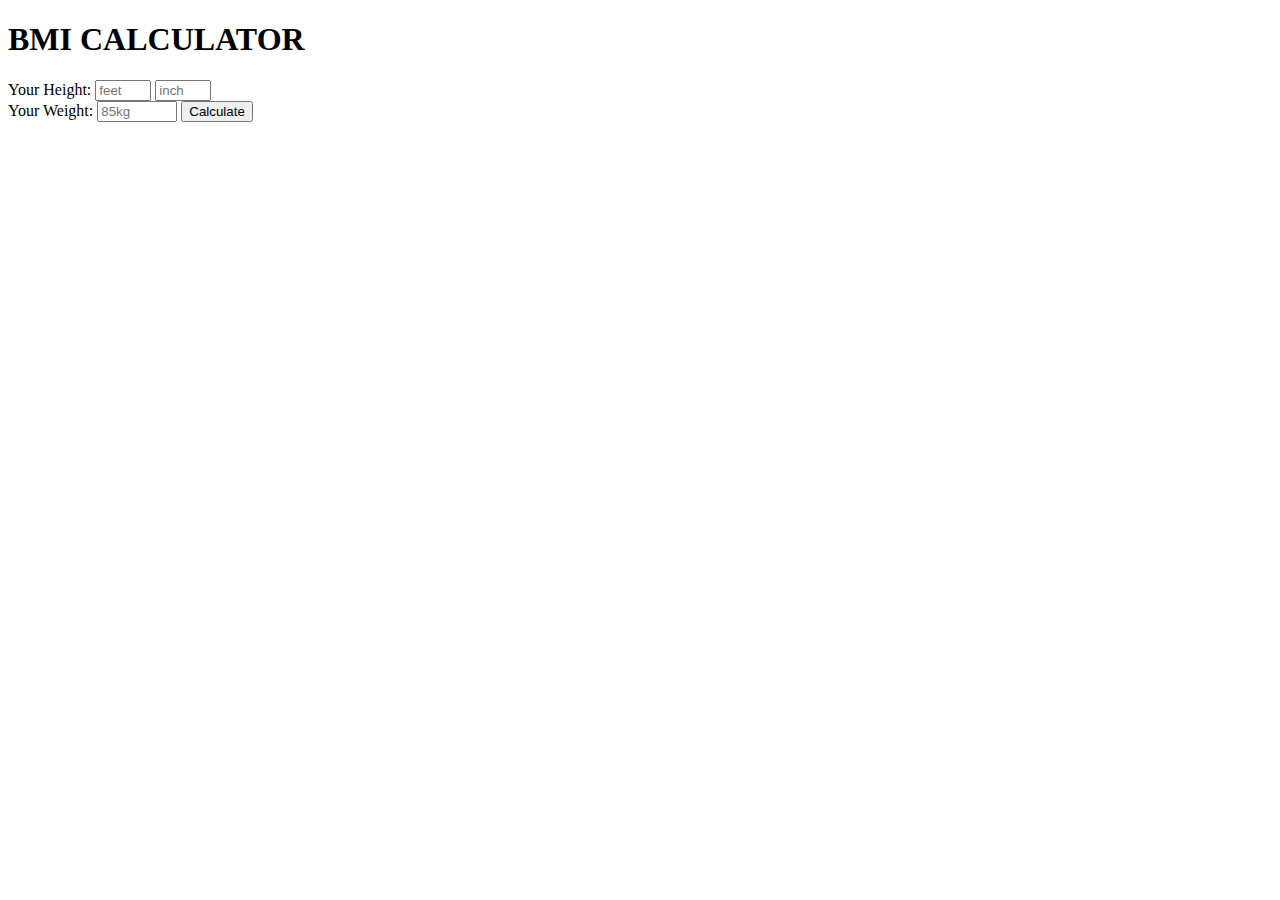
<file: exercises/exercise 2/exercise.html>
<!DOCTYPE html>
<html lang="en">
<head>
    <meta charset="UTF-8">
    <meta name="viewport" content="width=device-width, initial-scale=1.0">
    <title>Document</title>
</head>
<body>
    <h1>BMI CALCULATOR</h1>
    <form onsubmit="calculateBMI(); return false">
        <label for="heightInputFeet">
            Your Height:
        </label>
        <input required id="heightInputFeet" type="number" min="0" max="10" placeholder="feet">
        <input required id="heightInputInch" type="number" min="0" max="11" placeholder="inch">
        <br>
        <label for="weightInputKg">
            Your Weight:
        </label>
        <input required step="0.1" id="weightInputKg" type="number" min="0" max="200" placeholder="85kg">
        <button type="submit">Calculate</button>
    </form>

    <div id="result">
        <h2 id="title"></h2>
        <p id="suggestion"></p>
    </div>
    <script src="script.mjs">

    </script>
</body>
</html>
</file>
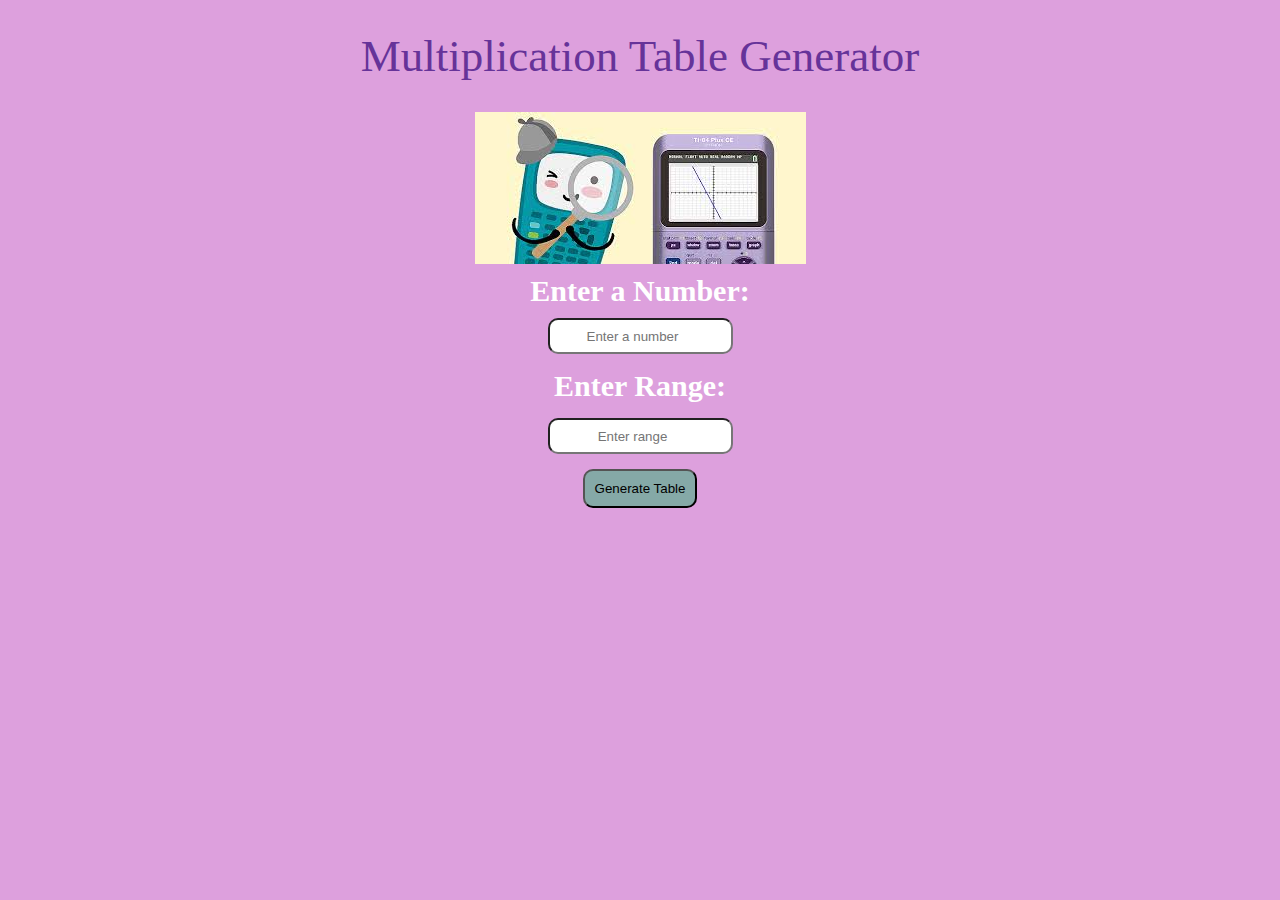
<file: exercises/exercise1/exercise.html>
<!DOCTYPE html>
<html lang="en">
<head>
    <meta charset="UTF-8">
    <meta name="viewport" content="width=device-width, initial-scale=1.0">
    <title>Document</title>
    <link rel="stylesheet" href="exercise.css">
</head>
<body>

    <h1 class="h1">Multiplication Table Generator</h1>
<form class="container" onsubmit="generateTable(); return false">
    <img src="images.jpg" alt="">
    <label class="label" for="numberInput">
        Enter a Number:
    </label>
    <input class="one" required id="numberInput" type="number" min="1" placeholder="Enter a number">
    <label class="input" for="rangeInput">
        Enter Range:
    </label>
    <input class="one" required id="rangeInput" type="number" min="1" placeholder="Enter range">
    <button class="button" type="submit">Generate Table</button>
</form>

<div class="div" id="result">
    <h2 id="title"></h2>
    <ul id="tableList"></ul>
</div>

<script src="script.mjs"></script>
</body>
</html>
</file>
<file: exercises/exercise1/exercise.css>
body{
    margin: 0%;
    background-color:plum;
}
.container{
    display: flex;
    flex-direction: column;
    align-items: center;
    gap:10px;
    text-align: center;
}
.h1{
    color:rebeccapurple;
    font-weight: 100;
    font-size:45px;
    display: flex;
    justify-content: center;
}
.label{
    color:white;
    font-weight: bold;
    font-size: 30px;
}
.one{
text-align: center;
height: 30px;
border-radius: 10px;
}
.input{
    color:white;
    padding: 5px;
    font-weight: bold;
    font-size: 30px;
}
.button{
    color:black;
    background-color:#85A9A7;
    padding: 10px;
    margin-top: 5px;
    border-radius: 10px;
}
.div{
    color:black;
    text-align: center;
    /* justify-content: center;
    display: flex;
    flex-direction: column;
    margin: 0%; */
}
.button:hover{
    background-color:#efe3c2;
}
</file>
